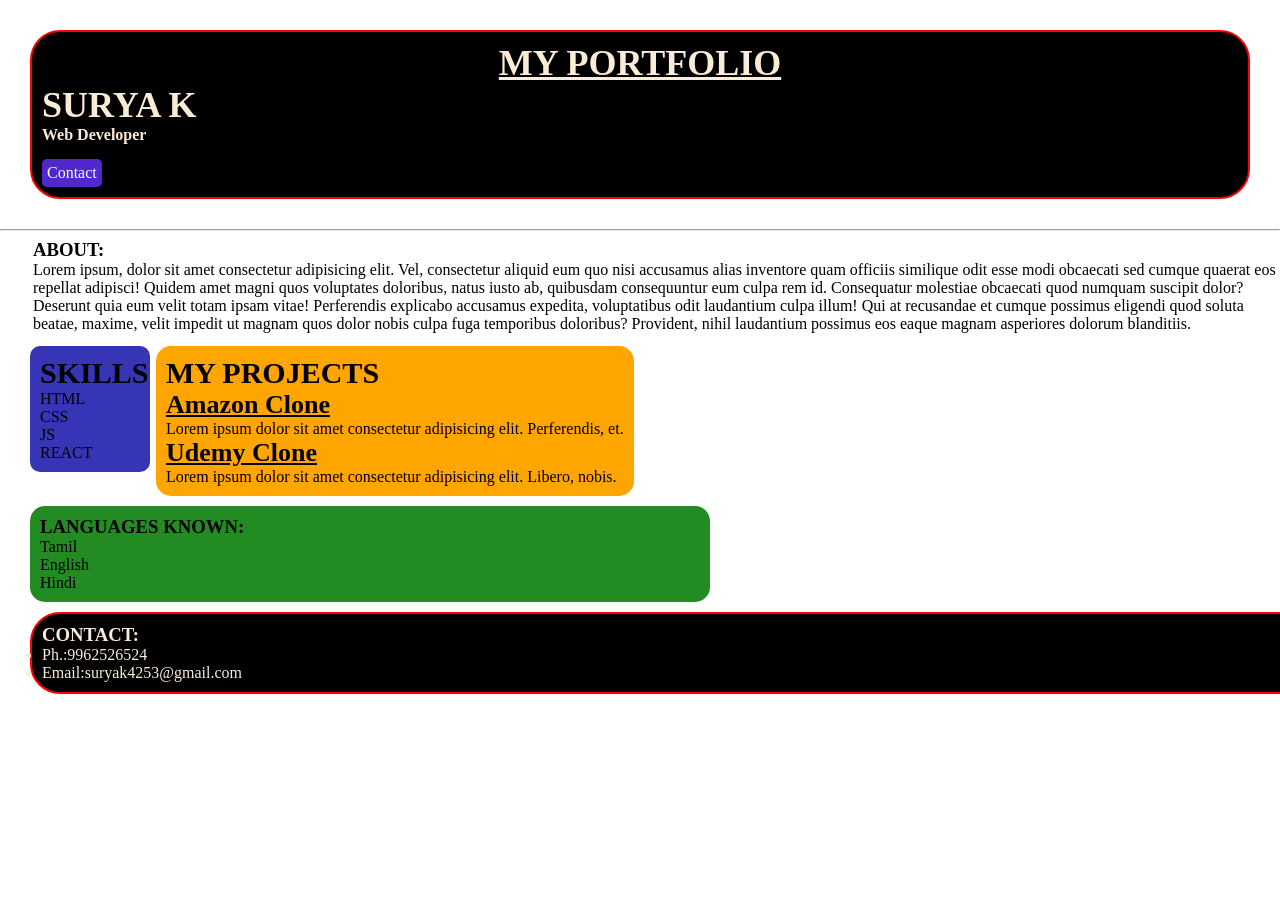
<file: index.html>
<html>

<head>

   <title>My Portfolio</title>
 
   <link rel="stylesheet" href="index.css">

</head>

<body>
   <div class="self">
   <center>
      <h1><u>MY PORTFOLIO</u></h1>
   </center>
   <h2>SURYA K</h2>
   <h4>Web Developer</h4>
   <a class="conbutton" href="contactform.html">Contact</a>
   </div>
   <hr>
   <div class="about">
   <h3>ABOUT:</h3>
   <p>Lorem ipsum, dolor sit amet consectetur adipisicing elit. Vel, consectetur aliquid eum quo nisi accusamus alias inventore quam officiis similique odit esse modi obcaecati sed cumque quaerat eos repellat adipisci! Quidem amet magni quos voluptates doloribus, natus iusto ab, quibusdam consequuntur eum culpa rem id. Consequatur molestiae obcaecati quod numquam suscipit dolor? Deserunt quia eum velit totam ipsam vitae! Perferendis explicabo accusamus expedita, voluptatibus odit laudantium culpa illum! Qui at recusandae et cumque possimus eligendi quod soluta beatae, maxime, velit impedit ut magnam quos dolor nobis culpa fuga temporibus doloribus? Provident, nihil laudantium possimus eos eaque magnam asperiores dolorum blanditiis.
   </p></div>

<div class="skills">
   <h3>SKILLS</h3>
   <ul>
      <li>HTML</li>
      <li>CSS</li>
      <li>JS</li>
      <li>REACT</li>
   </ul>
   </div>
   <div class="project">
      <h3>MY PROJECTS</h3>
      <h4><u>Amazon Clone</u></h4>
      <p>Lorem ipsum dolor sit amet consectetur adipisicing elit. Perferendis, et.</p>
      <h4><u>Udemy Clone</u></h4>
      <p>Lorem ipsum dolor sit amet consectetur adipisicing elit. Libero, nobis.</p>
   </div>

   <div class="lang">
   <h3>LANGUAGES KNOWN:</h3>
   <ol>
      <li>Tamil</li>
      <li>English</li>
      <li>Hindi</li>
   </ol>
   </div>
   <div class="contact">
   <h3>CONTACT:</h3>
   <ul>
      <li>Ph.:9962526524</li>
      <li>Email:suryak4253@gmail.com</li>

   </ul>
   </div>
</body>

</html>
</file>
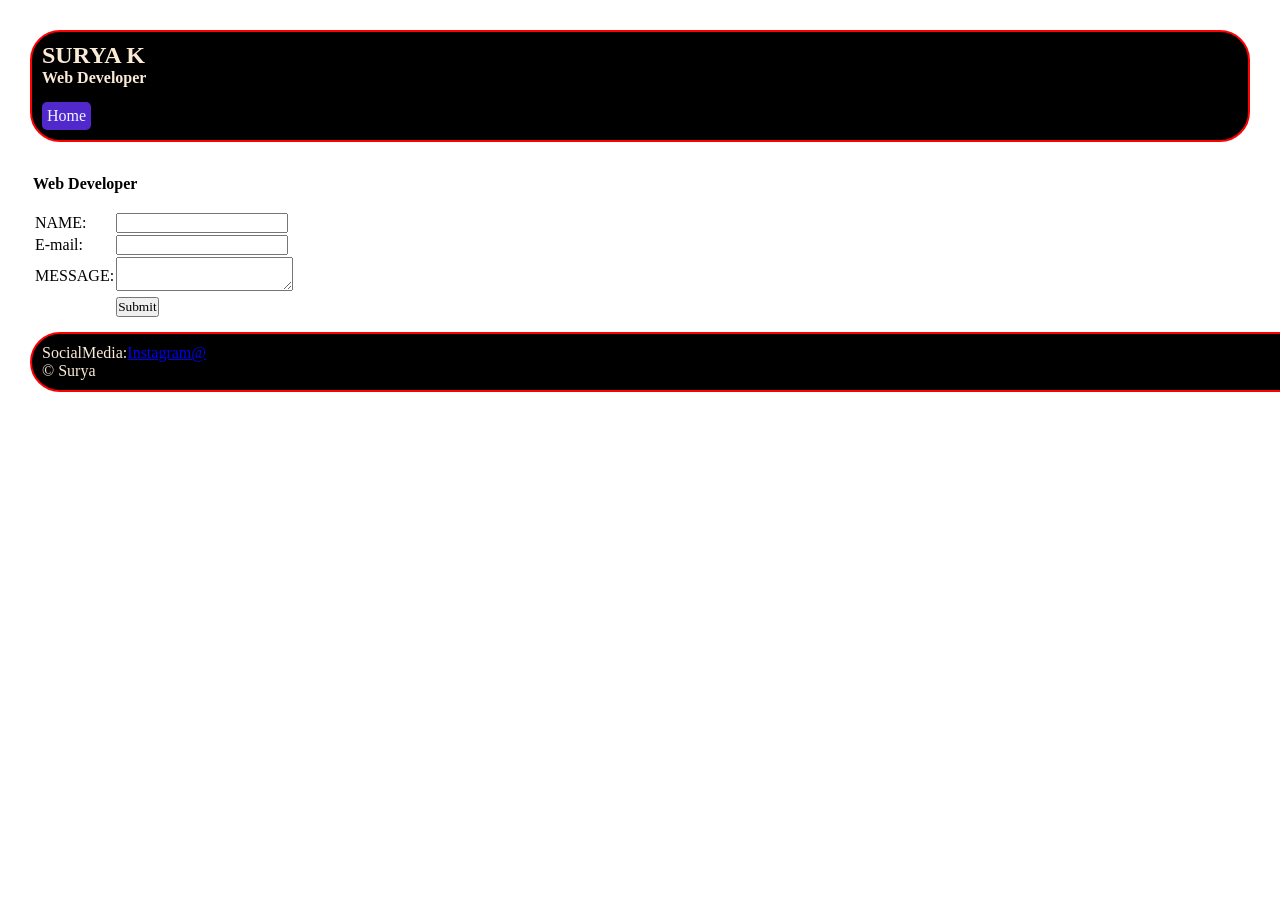
<file: contactform.html>
<!DOCTYPE html>
<html lang="en">
<head>
    <meta charset="UTF-8">
    <meta name="viewport" content="width=device-width, initial-scale=1.0">
    <title>Document</title>
    <link rel="stylesheet" href="index.css">
</head>
<body>
    <div class="self">
   <h2>SURYA K</h2>
   <h4>Web Developer</h4>
   <a class="conbutton" href="index.html">Home</a>
   </div>

  <div class="about"> 
    <h4>Web Developer</h4>
    <br>
    <form>
        <table>
            <tr>
                <td>
                    <label>NAME:</label>
                </td>
                <td><input type="text"></td>
            </tr>
            <tr>
                <td>
                    <label>E-mail:</label>
                </td>
                <td><input type="email"></td>
            </tr>
            <tr>
                <td>
                    <label>MESSAGE:</label>
                </td>
                <td><textarea></textarea></td>
            </tr>
            <tr>
                <td>
                    
                </td>
                <td><input type="submit"></td>
            </tr>
        </table>
    </form>
</div>
    <div class="contact">
    <label>SocialMedia:</label><a href="https://www.udemy.com/?utm_campaign=Brand-Udemy_la.EN_cc.India_dev.&utm_source=google&utm_medium=paid-search&portfolio=BrandDirect&utm_audience=mx&utm_tactic=brand&utm_term=_._ag_133043842301_._ad_595460368494_._kw_udemy&utm_content=g&funnel=&test=&gad_source=1&gad_campaignid=17099057432&gbraid=0AAAAADROdO0ed4iEpfiDhSoaeHpHuM5vB&gclid=Cj0KCQiAh9vXBhDKARIsAMooYhfDRvYptvnM5zLJrlKcGzeIOHkUQiX4aH6qtxonVaZxB9oPO92B5qwaAm15EALw_wcB">Instagram@</a>
    <p>&copy; Surya</p>
    </div>
    
    
</body>
</html>
</file>
<file: index.css>
*{
    font-family: "Shantell Sans", cursive;
    padding: 0px;
    margin: 0px;
}
   .self{
    background-color: black;
    color: antiquewhite;
    margin: 30px;
    padding: 10px;
    border: solid red 2px;
    border-radius: 30px;

}
.self h1,.self h2{
    font-size: 36;
}
.conbutton{
    background-color: rgb(81, 40, 204);
    color:aliceblue;
    padding: 5px;
    border-style: solid 2px;
    border-radius: 5px;
    display: inline-block;
    text-decoration: none;
    margin-top: 15px;
}
   
.about{
    margin-top: 5px;
    margin-left: 30px;
    padding: 3px;
}
.skills{
    margin-top: 10px;
    margin-left: 30px;
    padding: 10px;
    background-color: rgb(53, 53, 181);
    display: inline-block;
    width: 100px;
    border-radius: 10px; 
    vertical-align: top; 
}
.project{
    margin-top: 10px;
    margin-left: 2px;
    padding: 10px;
    background-color: orange;
    display: inline-block;
    
    border-radius: 15px;
    vertical-align: top; 
}
.skills li{
    list-style: none;
}
.skills h3,.project h3{
    font-size: 30;
}
.project h4{
    font-size: 26;
}
.lang li{
    list-style: none;
}
.lang{
    background-color: forestgreen;
    margin-top: 10px;
    margin-left: 30px;
    padding: 10px;
     display: -ms-inline-grid;
     width: 660px;
     border-radius: 15px;

}
.contact{
    margin-top: 10px;
    margin-left: 30px;
    background-color: black;
    color: antiquewhite;
    border: solid red 2px;
    border-radius: 30px;
    padding: 10px;
    width: 1450px;

}
</file>
